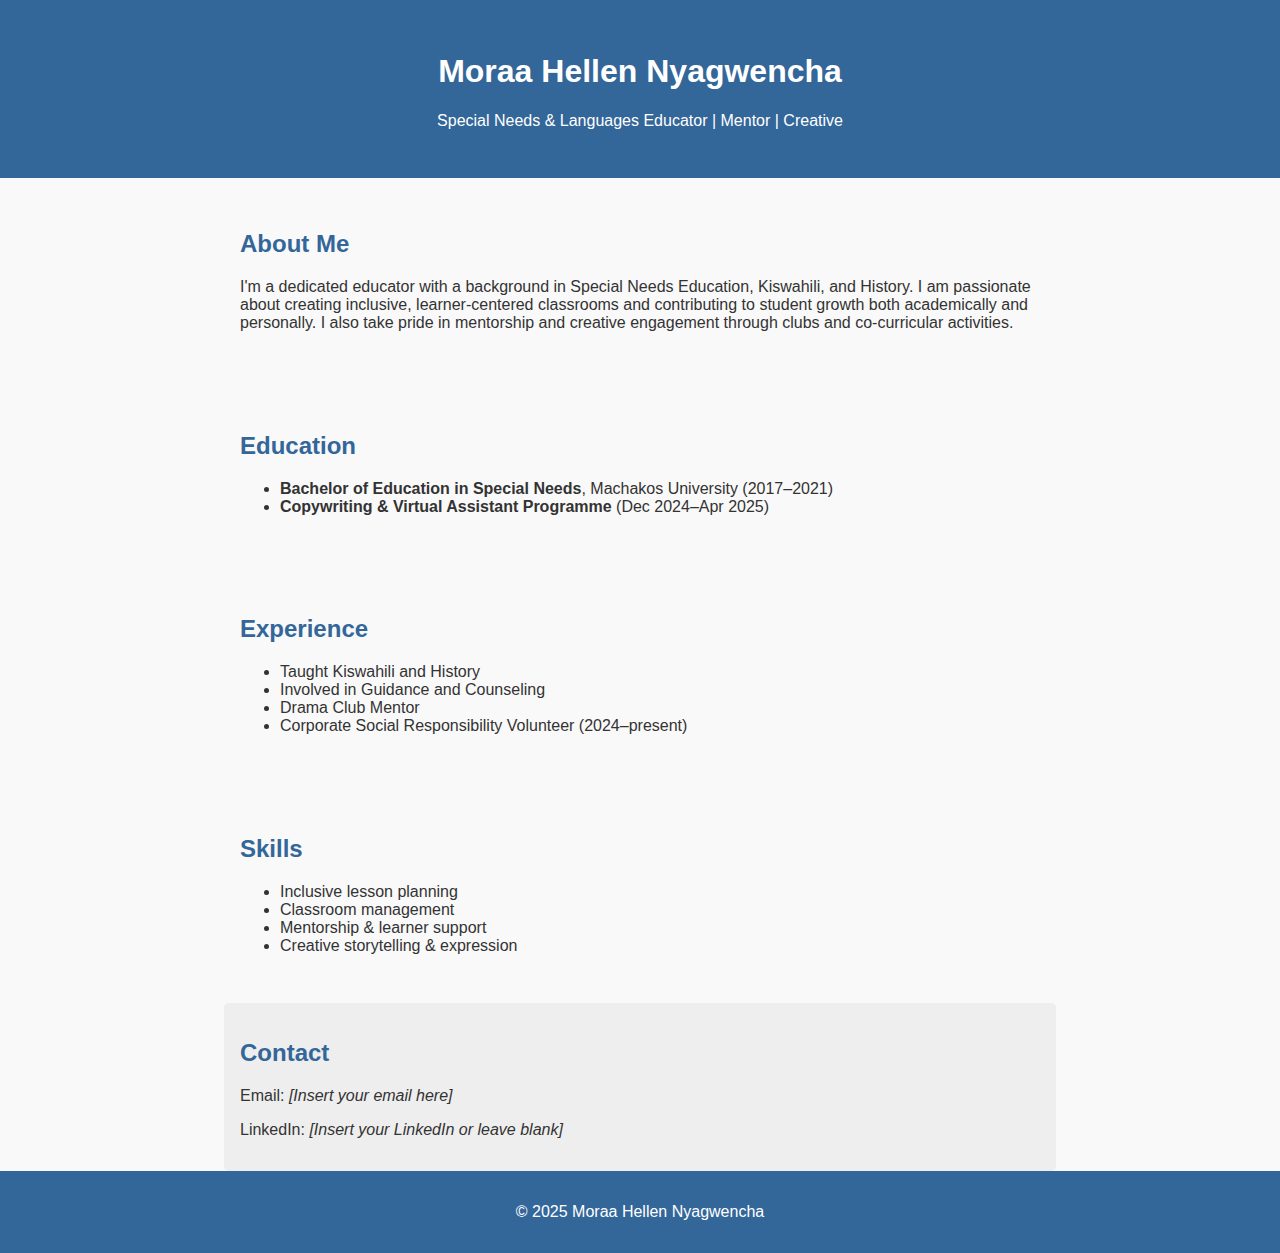
<file: index.htm>
<!DOCTYPE html>
<html lang="en">
<head>
  <meta charset="UTF-8">
  <meta name="viewport" content="width=device-width, initial-scale=1.0">
  <title>Moraa Hellen Nyagwencha | Teacher Portfolio</title>
  <style>
    body {
      font-family: Arial, sans-serif;
      margin: 0;
      padding: 0;
      background: #f9f9f9;
      color: #333;
    }
    header {
      background: #336699;
      color: white;
      padding: 2rem;
      text-align: center;
    }
    section {
      padding: 2rem;
      max-width: 800px;
      margin: auto;
    }
    h2 {
      color: #336699;
    }
    .contact {
      background: #eee;
      padding: 1rem;
      border-radius: 5px;
    }
    footer {
      text-align: center;
      padding: 1rem;
      background: #336699;
      color: white;
    }
  </style>
</head>
<body>

  <header>
    <h1>Moraa Hellen Nyagwencha</h1>
    <p>Special Needs & Languages Educator | Mentor | Creative</p>
  </header>

  <section>
    <h2>About Me</h2>
    <p>I'm a dedicated educator with a background in Special Needs Education, Kiswahili, and History. I am passionate about creating inclusive, learner-centered classrooms and contributing to student growth both academically and personally. I also take pride in mentorship and creative engagement through clubs and co-curricular activities.</p>
  </section>

  <section>
    <h2>Education</h2>
    <ul>
      <li><strong>Bachelor of Education in Special Needs</strong>, Machakos University (2017–2021)</li>
      <li><strong>Copywriting & Virtual Assistant Programme</strong> (Dec 2024–Apr 2025)</li>
    </ul>
  </section>

  <section>
    <h2>Experience</h2>
    <ul>
      <li>Taught Kiswahili and History</li>
      <li>Involved in Guidance and Counseling</li>
      <li>Drama Club Mentor</li>
      <li>Corporate Social Responsibility Volunteer (2024–present)</li>
    </ul>
  </section>

  <section>
    <h2>Skills</h2>
    <ul>
      <li>Inclusive lesson planning</li>
      <li>Classroom management</li>
      <li>Mentorship & learner support</li>
      <li>Creative storytelling & expression</li>
    </ul>
  </section>

  <section class="contact">
    <h2>Contact</h2>
    <p>Email: <em>[Insert your email here]</em></p>
    <p>LinkedIn: <em>[Insert your LinkedIn or leave blank]</em></p>
  </section>

  <footer>
    <p>&copy; 2025 Moraa Hellen Nyagwencha</p>
  </footer>

</body>
</html>
</file>
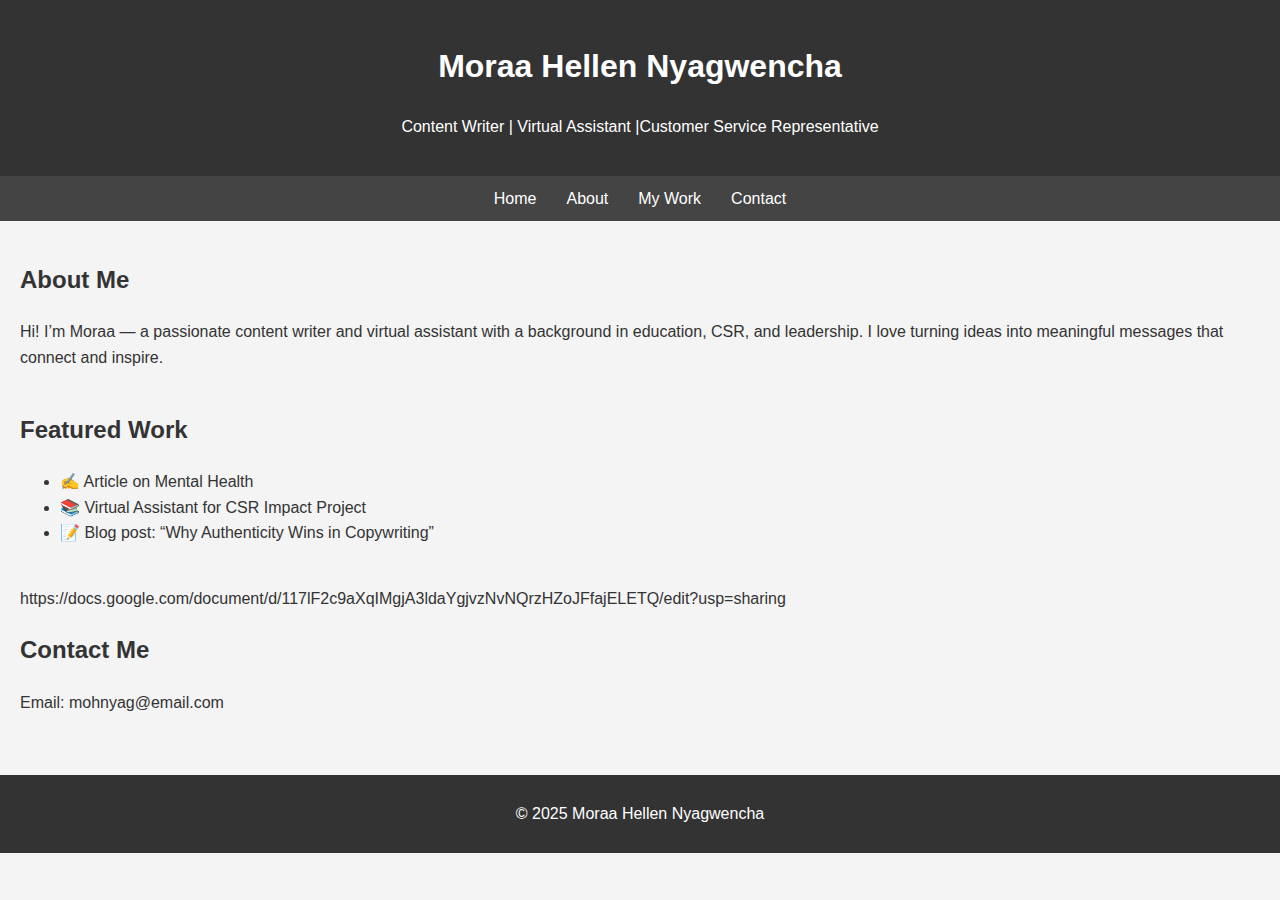
<file: index.html>
<!DOCTYPE html>
<html lang="en">
<head>
  <meta charset="UTF-8" />
  <meta name="viewport" content="width=device-width, initial-scale=1.0"/>
  <title>Moraa Hellen Nyagwencha | Portfolio</title>
  <link rel="stylesheet" href="style.css" />
</head>
<body>
  <header>
    <h1>Moraa Hellen Nyagwencha</h1>
    <p>Content Writer | Virtual Assistant |Customer Service Representative</p>
  </header>

  <nav>
    <a href="#">Home</a>
    <a href="#about">About</a>
    <a href="#work">My Work</a>
    <a href="#contact">Contact</a>
  </nav>

  <main>
    <section id="about">
      <h2>About Me</h2>
      <p>
        Hi! I’m Moraa — a passionate content writer and virtual assistant with a background in education, CSR, and leadership. I love turning ideas into meaningful messages that connect and inspire.
      </p>
    </section>

    <section id="work">
      <h2>Featured Work</h2>
      <ul>
        <li>✍️ Article on Mental Health </li>
        <li>📚 Virtual Assistant for CSR Impact Project</li>
        <li>📝 Blog post: “Why Authenticity Wins in Copywriting”</li>
      </ul>
    </section>

    <section id="contact">https://docs.google.com/document/d/117lF2c9aXqIMgjA3ldaYgjvzNvNQrzHZoJFfajELETQ/edit?usp=sharing
      <h2>Contact Me</h2>
      <p>Email: mohnyag@email.com</p>
    </section>
  </main>

  <footer>
    <p>&copy; 2025 Moraa Hellen Nyagwencha</p>
  </footer>
</body>
</html>
</file>
<file: style.css>
body {
  font-family: 'Segoe UI', sans-serif;
  line-height: 1.6;
  margin: 0;
  padding: 0;
  background-color: #f4f4f4;
  color: #333;
}

header {
  background: #333;
  color: #fff;
  padding: 20px;
  text-align: center;
}

nav {
  background: #444;
  display: flex;
  justify-content: center;
  padding: 10px;
}
.resume-btn {
  display: inline-block;
  padding: 10px 20px;
  background-color: #5c67f2;
  color: white;
  text-decoration: none;
  border-radius: 8px;
  margin-top: 10px;
}

.resume-btn:hover {
  background-color: #4e58d7;
}

nav a {
  color: #fff;
  margin: 0 15px;
  text-decoration: none;
}

main {
  padding: 20px;
}

section {
  margin-bottom: 40px;
}

footer {
  background: #333;
  color: white;
  text-align: center;
  padding: 10px;
}
</file>
